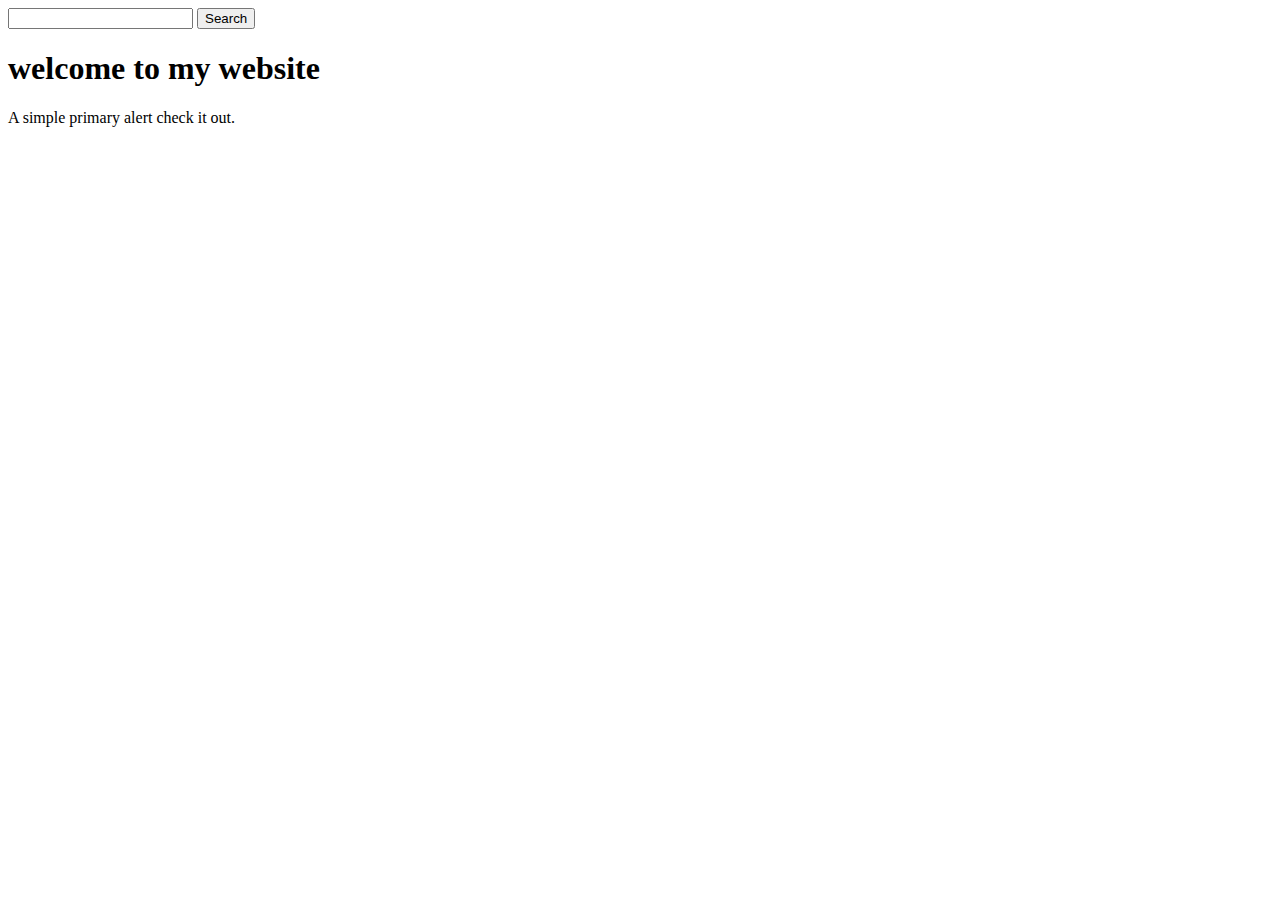
<file: a.html>
<!DOCTYPE html>
<html lang="en">
<head>
    <meta charset="UTF-8">
    <meta name="viewport" content="width=device-width, initial-scale=1.0">
    <title>Document</title>
</head>
<body>
    <div class="rightNav">
        <input type="text" name="search" id="search">
        <button class="btn btn-lm">Search</button>
    </div>
    <div class="h1">
        <h1 style="background-color: #ffffff;"style="color:black;">welcome to my website </h1>
    </div>
    <div class="alert alert-primary" role="alert">A simple primary alert check it out.</div>
</body>
<script>
    
</script>
</html>
</file>
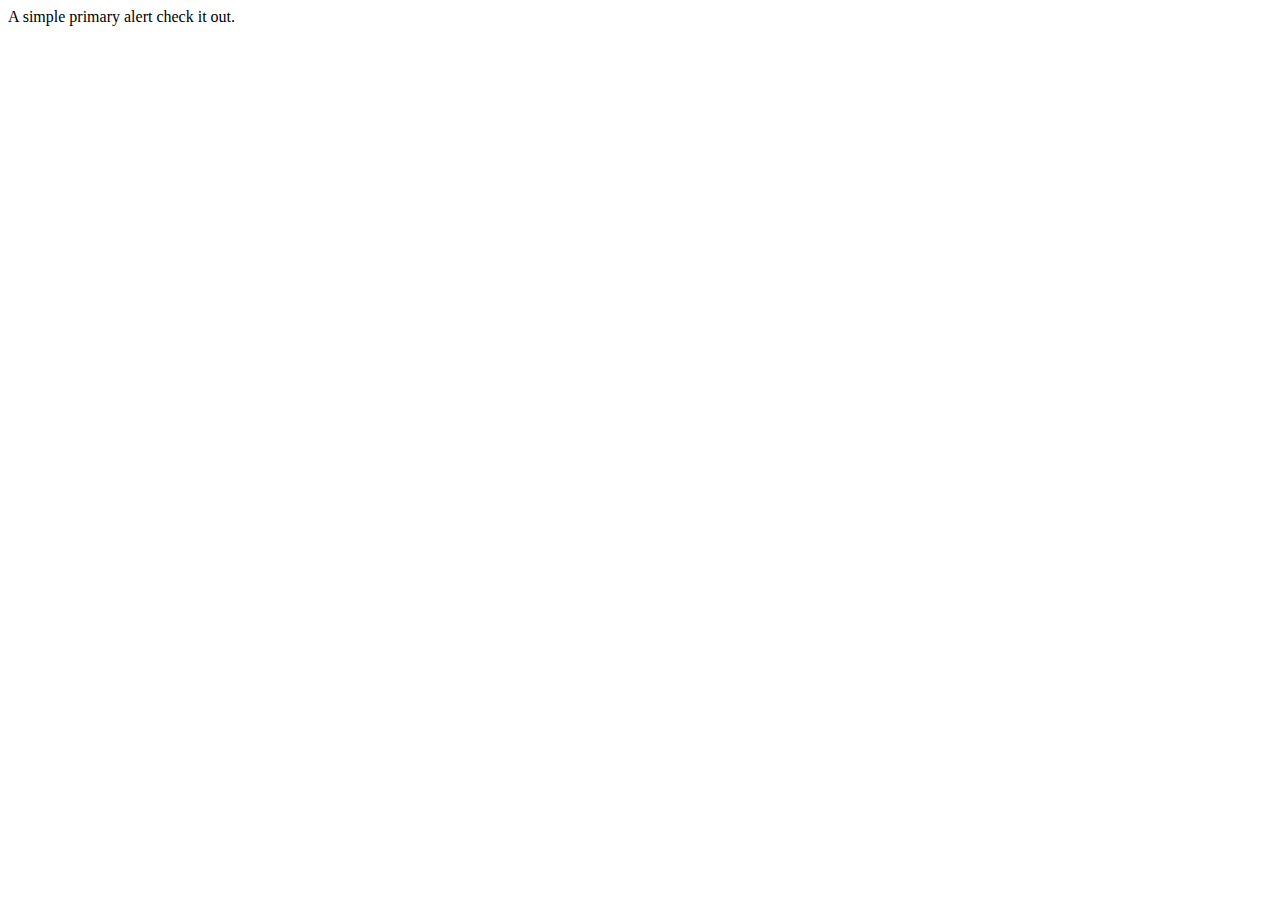
<file: p.html>
<!DOCTYPE html>
<html lang="en">
<head>
    <meta charset="UTF-8">
    <meta name="viewport" content="width=device-width, initial-scale=1.0">
    <title>Document</title>
</head>
<body>
<div class="alert alert-primary" role="alert">A simple primary alert check it out.</div>
</body>
</html>
</file>
